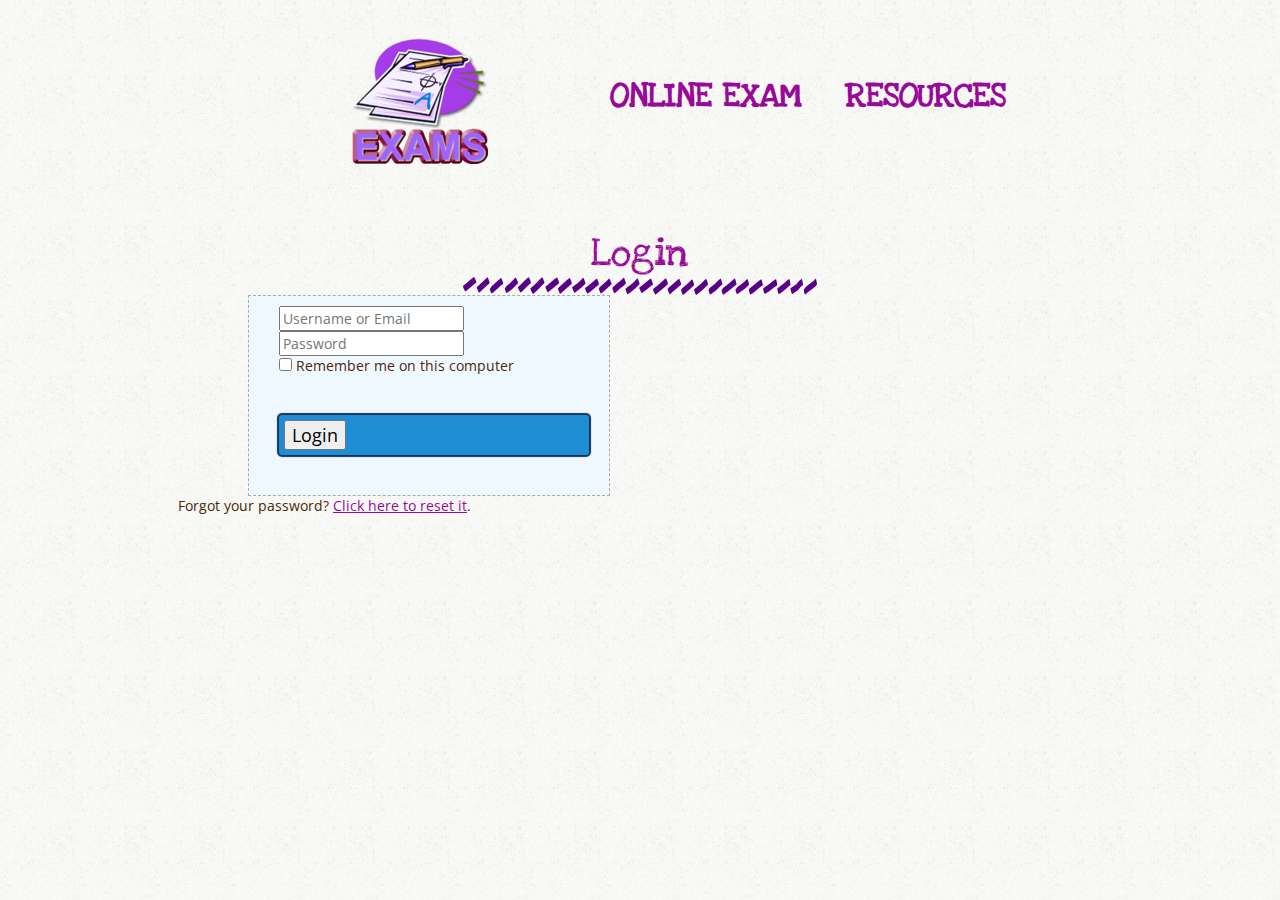
<file: login.html>
<!DOCTYPE html>
<!--[if lt IE 7]> <html class="lt-ie9 lt-ie8 lt-ie7" lang="en"> <![endif]-->
<!--[if IE 7]> <html class="lt-ie9 lt-ie8" lang="en"> <![endif]-->
<!--[if IE 8]> <html class="lt-ie9" lang="en"> <![endif]-->
<!--[if gt IE 8]><!--> <html lang="en"> <!--<![endif]-->
<head>
  <meta charset="utf-8">
  <meta http-equiv="X-UA-Compatible" content="IE=edge,chrome=1">
  <title>Login Form</title>

  
    <!-- Google Fonts integration: http://www.google.com/fonts -->
    <link href='http://fonts.googleapis.com/css?family=Open+Sans:400italic,400,700,300|Love+Ya+Like+A+Sister' rel='stylesheet' type='text/css'>
    
    <!-- Normalize to clean up & standardize the browser default styles: http://necolas.github.io/normalize.css/ -->
    <link rel="stylesheet" href="css/normalize.css">
    
    <!-- Custom CSS -->
    <link rel="stylesheet" href="css/styles.css">

    <div class="container">
      <header class="main">
        <nav>
          <ul class="clearfix">
            <li id="logo"><a href="index.html" title="exams-logo">exam</a></li>
            <li><h2><a href="NewQuiz">Online Exam</a></h2></li> 
           
             <li><h2><a href="Read.html">Resources</a></h2></li> 
          </ul>
        </nav>
      </header>
    </div><!-- end container -->  
</head>
<body id="share">
  <section class="container">
    <div class="login">
      <h1>Login </h1>
      <form method="post" action="index.html">
        <p><input type="text" name="login" value="" placeholder="Username or Email"></p>
        <p><input type="password" name="password" value="" placeholder="Password"></p>
        <p class="remember_me">
          <label>
            <input type="checkbox" name="remember_me" id="remember_me">
            Remember me on this computer
          </label>
        </p>
        <p class="submit"><input type="submit" name="commit" value="Login"></p>
      </form>
    </div>

    <div class="login-help">
      <p>Forgot your password? <a href="index.html">Click here to reset it</a>.</p>
    </div>
  </section>

</body>
</html>
</file>
<file: css/styles.css>
/* ===============================
   Author: Hanissa Zianida
   Date:   November 9, 2014
   
   Colour Palette:
   ---------------
   Light Cream:		#f2f3ee
   Purple:			#990999
   Purplish:		#e5ccff
   Purple Footer:	#6a086b
   =============================== */

/* General */

body {
	background: #f2f3ee url('../images/bg-tile.gif') top left repeat;
	color: #4b2707;
	-webkit-font-smoothing: antialiased;
	text-rendering: optimizelegibility;
	font-size: 14px;
	font-family: 'Open Sans', "Helvetica Neue", Arial, sans-serif;
}

.container {
	width: 924px;
	margin: 0 auto;
	padding: 30px 24px;
}

#login-form {
	text-align: center;
}

/* Insert Form */

.title {
width:500px;
height:70px;
text-shadow:2px 2px 2px #cfcfcf;
font-size:16px;
text-align:center
}

form {
width:300px;
border:1px dashed #aaa;
padding:10px 30px 40px;
margin-left:70px;
background-color:#f0f8ff
}
form h2 {
text-align:center;
text-shadow:2px 2px 2px #cfcfcf
}

.input {
width:100%;
height:30px;
border-radius:2px;
box-shadow:0 0 1px 2px #123456;
margin-top:10px;
padding:7px;
border:none;
margin-bottom:20px
}
.submit {
color:#fff;
border-radius:3px;
background:#1F8DD6;
padding:5px;
margin-top:40px;
border:none;
width:100%;
height:30px;
box-shadow:0 0 1px 2px #123456;
font-size:18px
}

/* Typography */

h1, h2 {
	font-family: 'Love Ya Like A Sister', cursive;
	color: #990999;
	font-size: 40px;
	font-weight: normal;
	line-height: 44px;
	margin: 0;
}

h1 {
	text-align: center;
	background: url('../images/header-divider.png') bottom center no-repeat;
	padding: 0 0 20px;
}

h1 em {
	color: #4b2707;
	font-style: normal;
}

h2 {
	font-size: 34px;
}

h3 {
	margin: 0;
}

p.lead {
	font-size: 30px;
	font-weight: 300;
	text-align: center;
	margin: 10px 0;
}

p {
	margin: 0;
}

a:link {
	color: #990999;
}

a:visited {
	color: #990999;
}

a:hover {
	color: #4b2707;
}

hr {
	border: none;
	height: 33px;
	width: 333px;
	margin: 30px auto;
	background: url('../images/divider.png') center center no-repeat;
}

/* Header */

.header-menu nav {
	text-align: center;
}

.header-menu nav ul {
	margin: 0;
	padding: 0;
	list-style: none;
	display: inline-block;
	line-height: 20px;
}

.header-menu nav ul li {
	display: inline-block;
	padding: 0px 20px 20px 20px;
}

.header-menu nav ul li a:hover {
	padding-top: 30px;
	background: url('../images/tiny-silhouette.png') center center no-repeat;
	color: #000000;
}

.header-menu nav ul li a {
	text-transform: uppercase;
	text-decoration: none;
	font-weight: bold;
}

header nav {
	text-align: center;
}

header nav ul {
	margin: 0;
	padding: 0;
	list-style: none;
	display: inline-block;
	line-height: 141px;
}

header nav ul li {
	display: inline-block;
	padding: 0 20px;
}

header nav ul li a:hover {
	color: #ffffff;
}

header nav ul li a {
	text-transform: uppercase;
	text-decoration: none;
	font-weight: bold;
}

header nav ul li#logo a {
	display: block;
	width: 292px;
	height: 141px;
	background: url('../images/logo.png') center center no-repeat;
	text-indent: -9999px;
}

header nav ul li#logo a:hover {
	padding: 0px;
	background: url('../images/logo-hover.png') center center no-repeat;
}

/* Hero */

#hero {
	background: #e5ccff url('../images/bg-tile-purplish.gif') top left repeat;
}

#hero .container {
	position: relative;
}

#hero .large-ribbon {
	height: 190px;
	width: 150px;
	background: url('../images/fresh-whole-ingredients.png') top left no-repeat;
	text-indent: -9999px;
	position: absolute;
	top: -23px;
	right: -30px;
}

/* The Mission */

#story-excerpt {
	width: 530px;
	margin-right: 24px;
	float: left;
	font-size: 16px;
}

#your-size {
	background: url('../images/silhouette-women.jpg') left center no-repeat;
	padding: 30px 0 30px 130px;
	width: 240px;
	float: left;
}

/* News & Events */

#articles {
	width: 370px;
	float: left;
	margin-right: 24px;
}

#feature-image {
	width: 530px;
	float: left;
}

#news-events article {
	margin: 20px 0;
	padding-left: 55px;
}

#news-events article.news {
	background: url('../images/icon-news.png') top left no-repeat;
}

#news-events header time {
	color: #990999;
	font-size: 12px;
}

#news-events section.excerpt {
	margin: 10px 0;
}

#news-events footer {
	font-size: 12px;
}

/* Footer */

footer.main {
	background: #6a086b url('../images/bg-tile-purple.gif') top left repeat;
	color: #f2f3ee;
	padding: 30px 0;
}

footer.main a:hover {
	color: #f2f3ee;
}

#copyright, #credits {
	width: 240px;
	float: left;
	padding: 10px 0 10px 50px;
}

#copyright {
	background: url('../images/icon-recycle.png') center left no-repeat;
}

#credits {
	background: url('../images/icon-apple.png') center left no-repeat;
	float: right;
	margin-top: 5px;
}

.footer-menu nav {
	text-align: right;
}

.footer-menu nav ul {
	margin: 0;
	padding: 0;
	list-style: none;
	display: inline-block;
	line-height: 20px;
}

.footer-menu nav ul li {
	display: inline-block;
	padding: 40px 20px 0px 20px;
}

.footer-menu nav ul li a:hover {
	color: #ffffff;
	padding-top: 40px;
}

.footer-menu nav ul li a {
	text-transform: uppercase;
	text-decoration: none;
	font-weight: bold;
}
/* Force Elements to Self Clear its Children: http://css-tricks.com/snippets/css/clear-fix/ */

.clearfix:after {
	visibility: hidden;
	display: block;
	content: "";
	clear: both;
	height: 0;
	}
* html .group             { zoom: 1; } /* IE6 */
*:first-child+html .group { zoom: 1; } /* IE7 */
</file>
